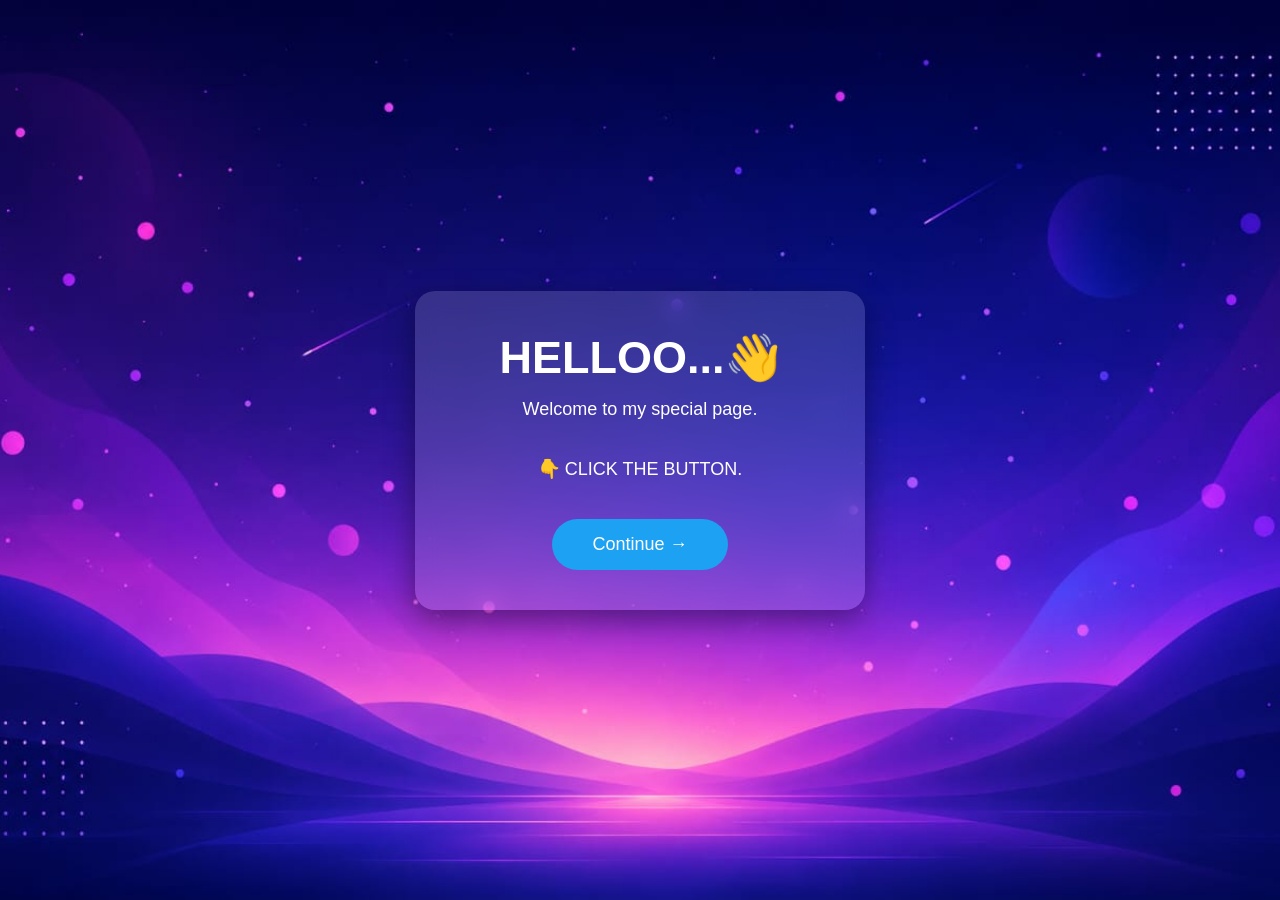
<file: index.html>
<!DOCTYPE html>
<html lang="en">

<head>
    <meta charset="UTF-8">
    <meta name="viewport" content="width=device-width, initial-scale=1.0">
    <title>Welcome</title>

    <link rel="stylesheet" href="style.css">
</head>

<body>

    <div class="card">

        <h1>HELLOO...👋</h1>


        <p>
            Welcome to my special page.
            <br><br>
            👇 CLICK THE BUTTON.
        </p>

        <button onclick="window.location.href='page2.html'">
            Continue →
        </button>

    </div>

</body>

</html>
</file>
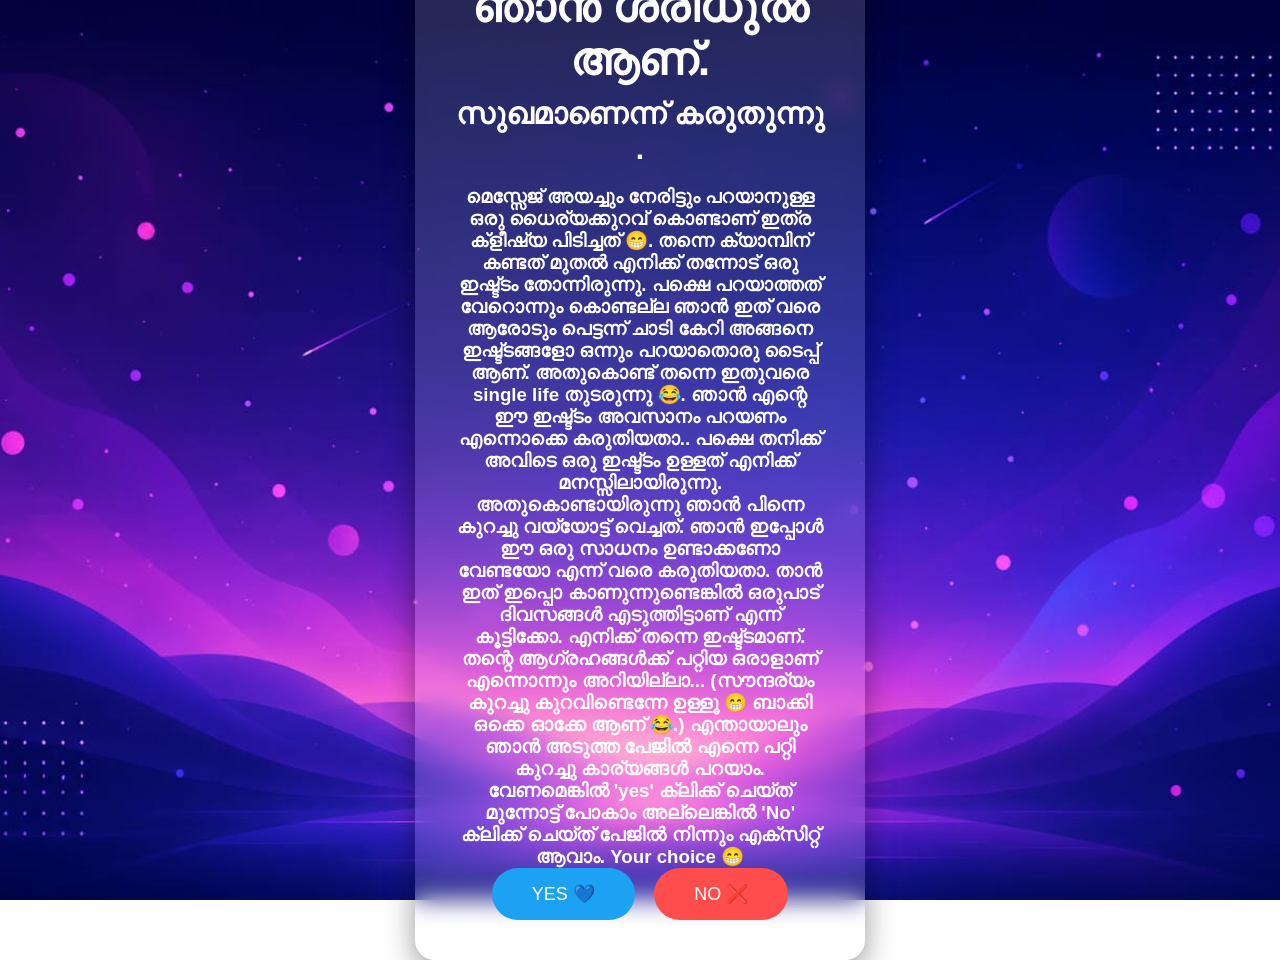
<file: page2.html>
<!DOCTYPE html>
<html lang="en">
<head>
    <meta charset="UTF-8">
    <meta name="viewport" content="width=device-width, initial-scale=1.0">
    <title>Page 2</title>

    <link rel="stylesheet" href="style.css">
</head>
<body>

<div class="card">
    <h1>ഞാൻ ശ്രീധുൽ ആണ്.</h1>

    <h2>സുഖമാണെന്ന് കരുതുന്നു . </h2>
    <h3>മെസ്സേജ് അയച്ചും നേരിട്ടും പറയാനുള്ള ഒരു  ധൈര്യക്കുറവ് കൊണ്ടാണ് ഇത്ര ക്ളീഷ്യ പിടിച്ചത് 😁.
തന്നെ ക്യാമ്പിന് കണ്ടത് മുതൽ എനിക്ക് തന്നോട് ഒരു ഇഷ്ട്ടം തോന്നിരുന്നു. പക്ഷെ പറയാത്തത് വേറൊന്നും കൊണ്ടല്ല ഞാൻ ഇത് വരെ ആരോടും പെട്ടന്ന് ചാടി കേറി അങ്ങനെ ഇഷ്ട്ടങ്ങളോ ഒന്നും പറയാതൊരു ടൈപ്പ് ആണ്. അതുകൊണ്ട് തന്നെ ഇതുവരെ single life തുടരുന്നു 😂. ഞാൻ എന്റെ ഈ ഇഷ്ട്ടം അവസാനം പറയണം എന്നൊക്കെ കരുതിയതാ.. പക്ഷെ തനിക്ക് അവിടെ ഒരു ഇഷ്ട്ടം ഉള്ളത് എനിക്ക് മനസ്സിലായിരുന്നു. അതുകൊണ്ടായിരുന്നു ഞാൻ പിന്നെ കുറച്ചു വയ്യോട്ട് വെച്ചത്.
ഞാൻ ഇപ്പോൾ ഈ ഒരു സാധനം ഉണ്ടാക്കണോ വേണ്ടയോ എന്ന് വരെ കരുതിയതാ. താൻ ഇത് ഇപ്പൊ കാണുന്നുണ്ടെങ്കിൽ ഒരുപാട് ദിവസങ്ങൾ എടുത്തിട്ടാണ് എന്ന് കൂട്ടിക്കോ.

എനിക്ക് തന്നെ ഇഷ്ട്ടമാണ്. തന്റെ ആഗ്രഹങ്ങൾക്ക് പറ്റിയ ഒരാളാണ് എന്നൊന്നും അറിയില്ലാ...
(സൗന്ദര്യം കുറച്ചു കുറവിണ്ടെന്നേ ഉള്ളൂ 😁 ബാക്കി ഒക്കെ ഓക്കേ ആണ് 😂.)
എന്തായാലും ഞാൻ അടുത്ത പേജിൽ എന്നെ പറ്റി കുറച്ചു കാര്യങ്ങൾ പറയാം. വേണമെങ്കിൽ  'yes' ക്ലിക്ക് ചെയ്ത് മുന്നോട്ട് പോകാം അല്ലെങ്കിൽ 'No' ക്ലിക്ക് ചെയ്ത് പേജിൽ നിന്നും എക്സിറ്റ് ആവാം.
Your  choice 😁</h3>


    <!-- YES Button -->
    <button onclick="goNext()">YES 💙</button>

    <!-- NO Button -->
    <button onclick="exitSite()" style="margin-left:15px; background:#ff4d4d;">
        NO ❌
    </button>
</div>

<script>
function goNext(){
    window.location.href = "page3.html";
}

function exitSite(){
    alert("Okay 😢 Bye!");
    window.location.href = "about:blank";
}
</script>

</body>
</html>
</file>
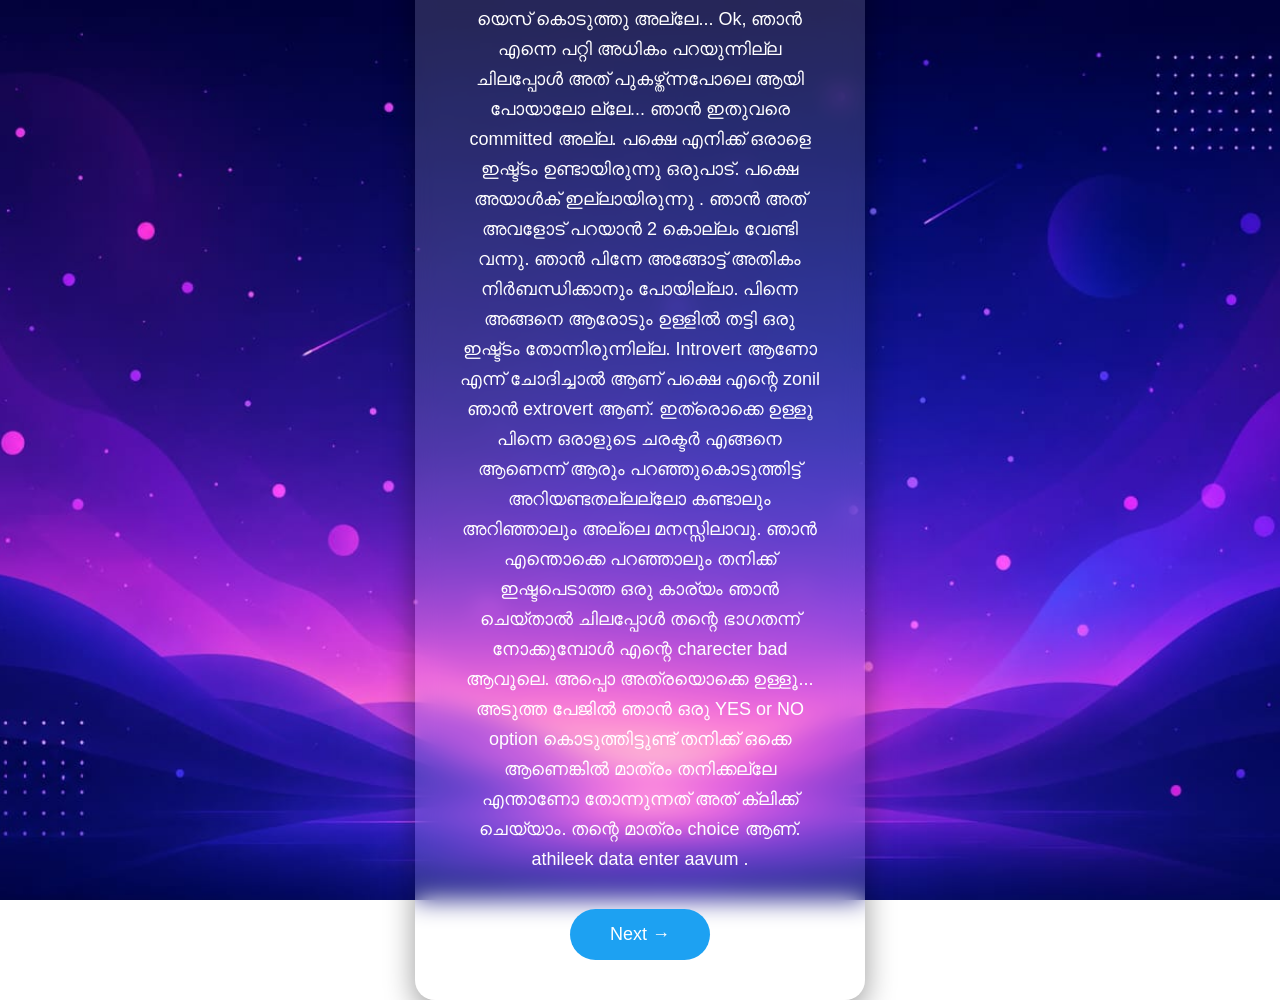
<file: page3.html>
<!DOCTYPE html>
<html>
<head>
    <title>Page 3</title>
    <link rel="stylesheet" href="style.css">
</head>
<body>

<div class="card">
    <h1>Oohho... 😊</h1>

    <p> യെസ് കൊടുത്തു അല്ലേ...
Ok, ഞാൻ എന്നെ പറ്റി അധികം പറയുന്നില്ല ചിലപ്പോൾ അത് പുകഴ്ത്‍ന്നപോലെ ആയി പോയാലോ ല്ലേ...

ഞാൻ ഇതുവരെ committed അല്ല.
പക്ഷെ എനിക്ക് ഒരാളെ ഇഷ്ട്ടം ഉണ്ടായിരുന്നു ഒരുപാട്. പക്ഷെ അയാൾക് ഇല്ലായിരുന്നു . ഞാൻ അത് അവളോട് പറയാൻ 2 കൊല്ലം വേണ്ടി വന്നു. ഞാൻ പിന്നേ അങ്ങോട്ട് അതികം നിർബന്ധിക്കാനും പോയില്ലാ. പിന്നെ അങ്ങനെ ആരോടും ഉള്ളിൽ തട്ടി ഒരു ഇഷ്ട്ടം തോന്നിരുന്നില്ല. 
Introvert ആണോ എന്ന് ചോദിച്ചാൽ ആണ് പക്ഷെ എന്റെ zonil ഞാൻ extrovert ആണ്.
ഇത്രൊക്കെ ഉള്ളൂ പിന്നെ ഒരാളുടെ ചരക്ടർ എങ്ങനെ ആണെന്ന് ആരും പറഞ്ഞുകൊടുത്തിട്ട് അറിയണ്ടതല്ലല്ലോ കണ്ടാലും അറിഞ്ഞാലും അല്ലെ മനസ്സിലാവു. ഞാൻ എന്തൊക്കെ പറഞ്ഞാലും തനിക്ക് ഇഷ്ടപെടാത്ത ഒരു കാര്യം ഞാൻ ചെയ്താൽ ചിലപ്പോൾ തന്റെ ഭാഗതന്ന് നോക്കുമ്പോൾ എന്റെ charecter bad ആവൂലെ.
അപ്പൊ അത്രയൊക്കെ ഉള്ളൂ...
അടുത്ത പേജിൽ ഞാൻ  ഒരു YES  or NO option കൊടുത്തിട്ടുണ്ട് തനിക്ക് ഒക്കെ ആണെങ്കിൽ മാത്രം തനിക്കല്ലേ എന്താണോ തോന്നുന്നത് അത് ക്ലിക്ക് ചെയ്യാം. തന്റെ മാത്രം choice ആണ്.  athileek data enter aavum .
    </p>

    <button onclick="window.location.href='page4.html'">
        Next →
    </button>
</div>

</body>
</html>
</file>
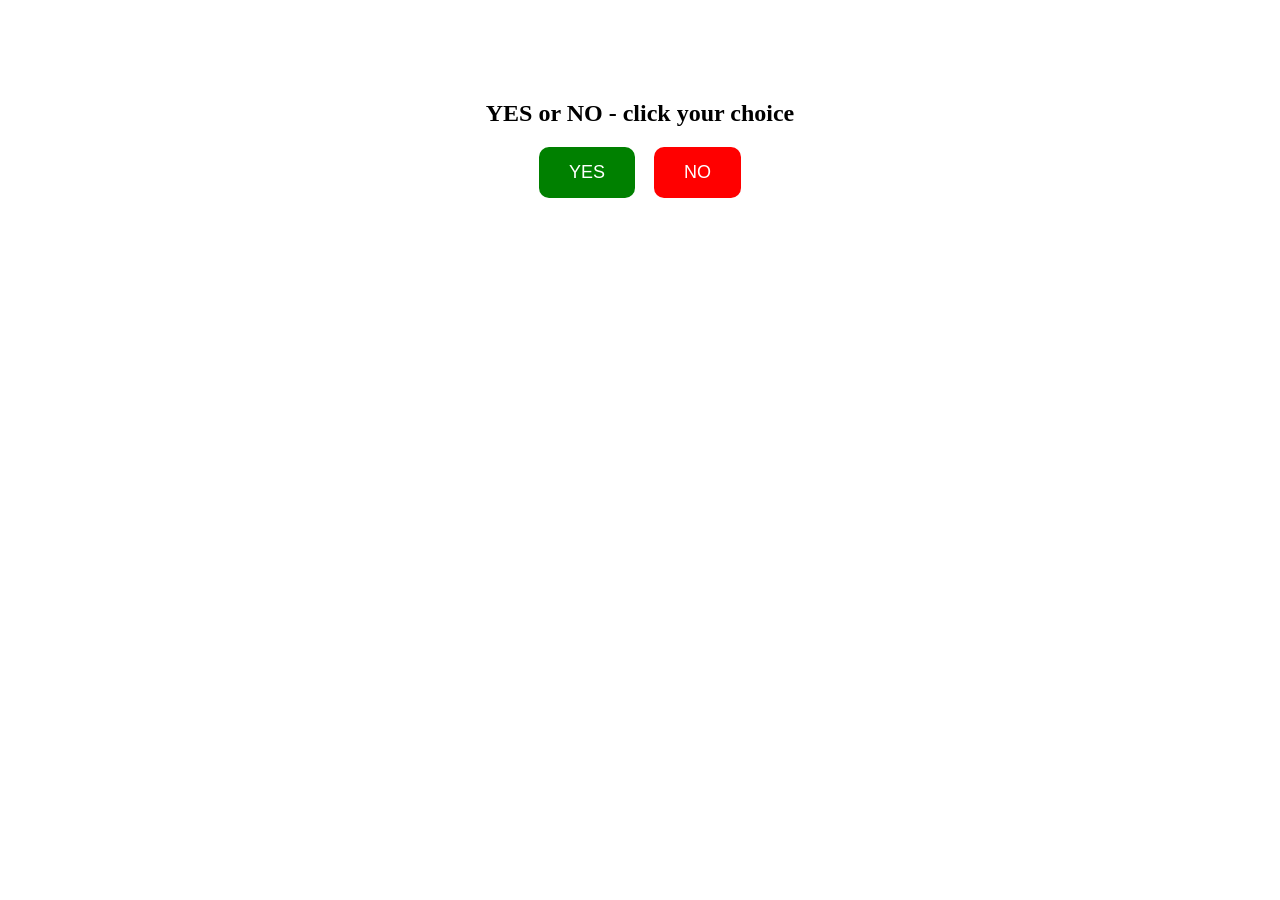
<file: page4.html>
<!DOCTYPE html>
<html>
<head>
  <title>Final Page</title>
</head>

<body style="text-align:center; margin-top:100px;">

<h2>YES or NO - click  your choice </h2>

<button onclick="sendResponse('YES')" 
style="padding:15px 30px; font-size:18px; background:green; color:white; border:none; border-radius:10px;">
YES
</button>

<button onclick="sendResponse('NO')" 
style="padding:15px 30px; font-size:18px; background:red; color:white; border:none; border-radius:10px; margin-left:15px;">
NO
</button>

<script>

const scriptURL = "https://script.google.com/macros/s/AKfycbxyXYQ91I40csfI5kpCHJD2tm7WQfluE3dPbFucEfZxE4qQ8MhUgonUz3oRic2jLNHW/exec";

function sendResponse(choice){
  console.log("Clicked:", choice); // 👈 debug

  fetch(scriptURL + "?choice=" + choice)
  .then(response => response.text())
  .then(data => {
    console.log("Response:", data);

    if(choice === "YES"){
      window.location.href = "thankyou.html";
    } else {
      alert("Okay 🙂 Bye!");
      window.location.href = "about:blank";
    }
  })
  .catch(err => {
    console.log("ERROR:", err);
    alert("Error! Check console");
  });
}

</script>

</body>
</html>
</file>
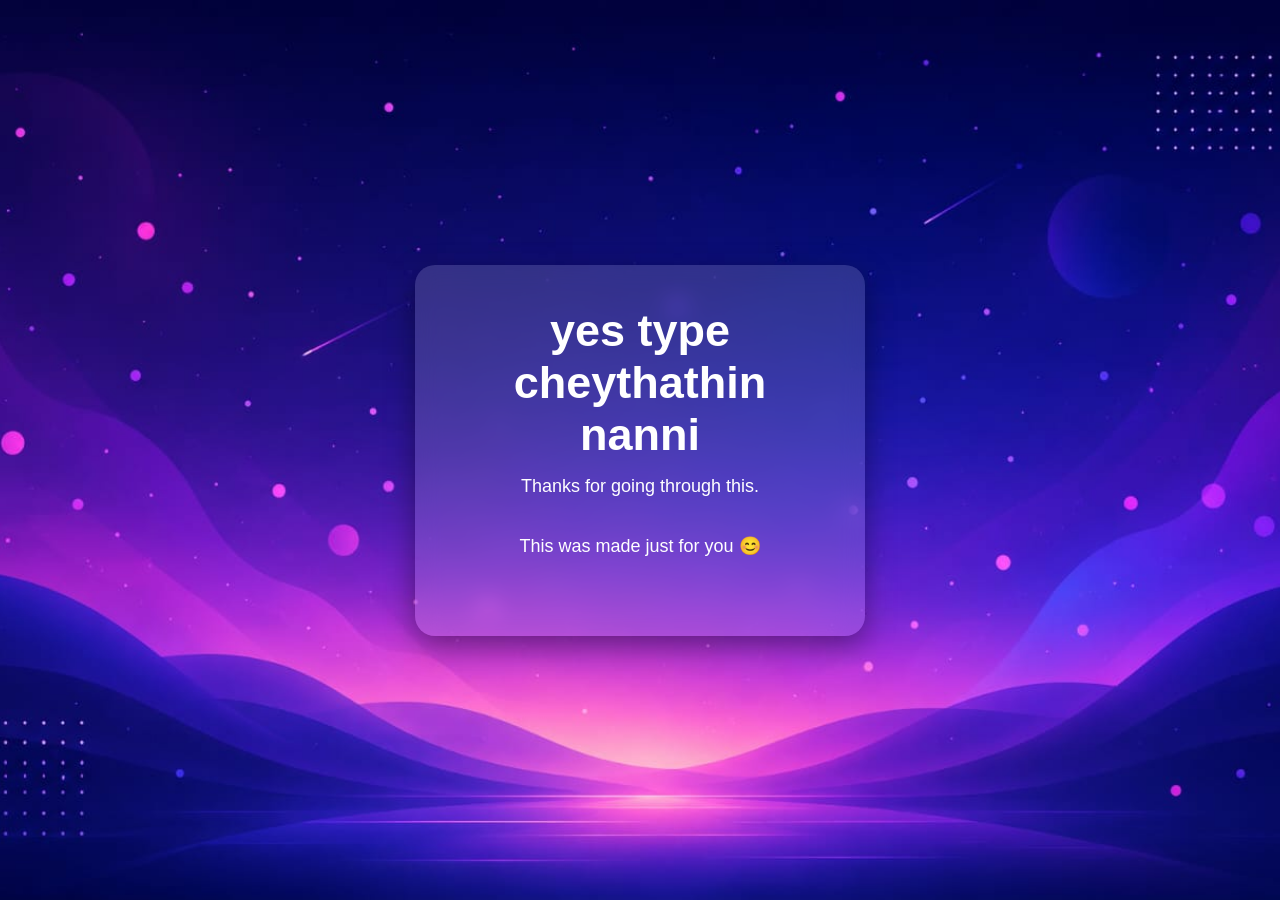
<file: thankyou.html>
<!DOCTYPE html>
<html>
<head>
    <title>Thank You</title>
    <link rel="stylesheet" href="style.css">
</head>
<body>

<div class="card">
    <h1>yes type cheythathin nanni </h1>

    <p>
        Thanks for going through this.
        <br><br>
        This was made just for you 😊
    </p>

</div>

</body>
</html>
</file>
<file: style.css>
*{
    margin:0;
    padding:0;
    box-sizing:border-box;
    font-family:Arial, Helvetica, sans-serif;
}

body{
    height:100vh;
    display:flex;
    justify-content:center;
    align-items:center;

    background-image:url("background.jpg");
    background-size:cover;
    background-position:center;
    background-repeat:no-repeat;
}

.card{
    width:450px;
    padding:40px;

    text-align:center;

    background:rgba(255,255,255,0.15);
    backdrop-filter:blur(12px);
    -webkit-backdrop-filter:blur(12px);

    border-radius:20px;

    color:white;

    box-shadow:0 10px 30px rgba(0,0,0,.4);
}

h1{
    font-size:45px;
    margin-bottom:10px;
}

h2{
    font-size:30px;
    margin-bottom:20px;
}

p{
    font-size:18px;
    line-height:30px;
    margin-bottom:35px;
}

button{
    padding:15px 40px;
    border:none;
    border-radius:50px;

    background:#1da1f2;

    color:white;
    font-size:18px;
    cursor:pointer;

    transition:0.3s;
}

button:hover{
    transform:scale(1.08);
    background:#0077ff;
}
</file>
